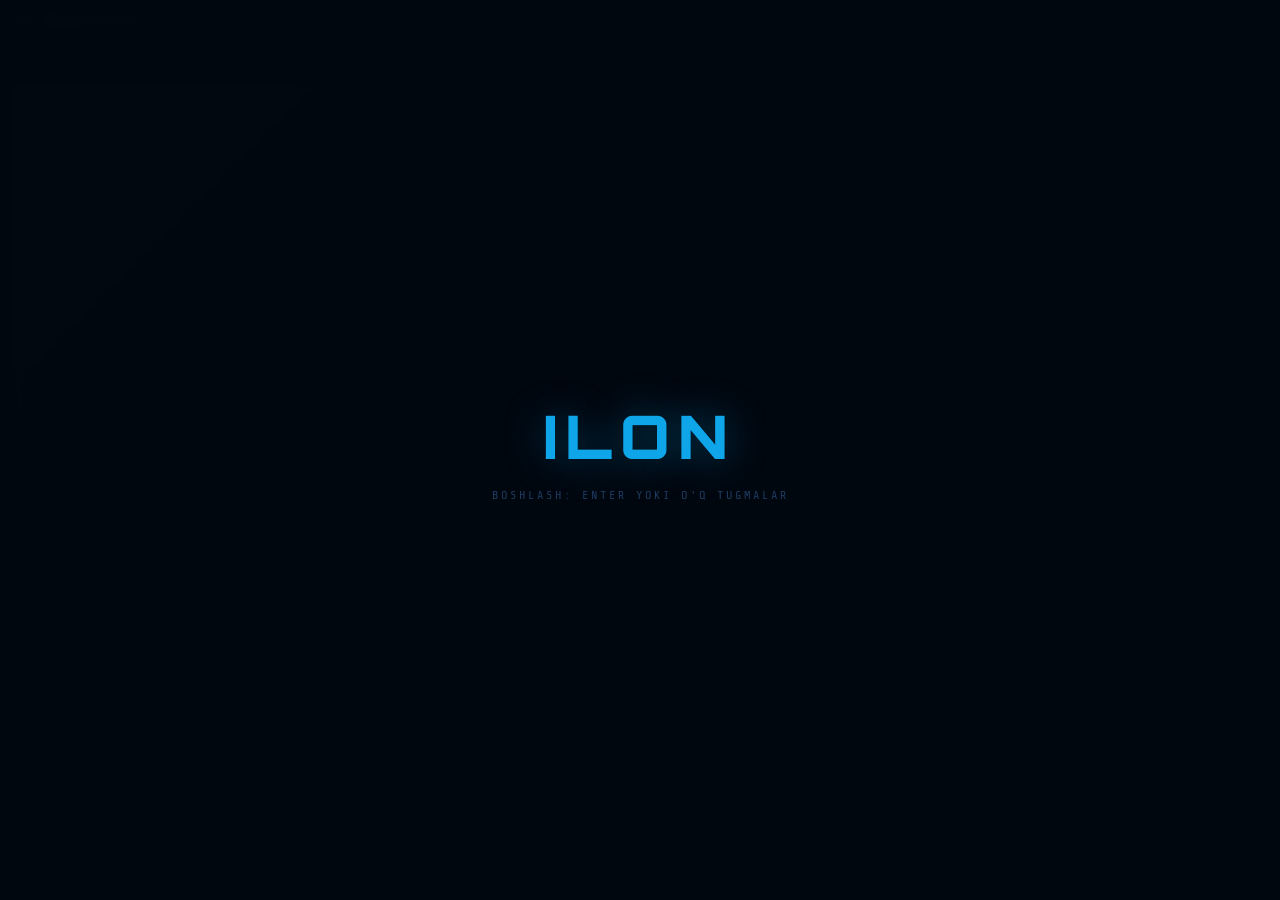
<file: ui/overlay.html>
<!DOCTYPE html>
<html lang="uz">
<head>
<meta charset="UTF-8">
<title>AD BioGuard — Overlay</title>
<style>
@import url('https://fonts.googleapis.com/css2?family=Share+Tech+Mono&family=Orbitron:wght@400;700;900&display=swap');

:root {
  --bg:      #020810;
  --accent:  #0ea5e9;
  --head:    #38bdf8;
  --food:    #4ade80;
  --danger:  #f43f5e;
  --muted:   #1e3a5f;
  --dim:     #0a1628;
  --score:   #1a3050;

  --hdr-h: 40px;
  --ftr-h: 30px;
}

* { margin:0; padding:0; box-sizing:border-box; }

html, body {
  width:100vw; height:100vh;
  overflow:hidden;
  background:var(--bg);
  font-family:'Share Tech Mono','Courier New',monospace;
  cursor:none;
  user-select:none;
}

/* ── background grid ── */
#bg {
  position:fixed; inset:0;
  background-image:
    linear-gradient(rgba(14,165,233,.035) 1px, transparent 1px),
    linear-gradient(90deg, rgba(14,165,233,.035) 1px, transparent 1px);
  background-size:48px 48px;
  animation:drift 30s linear infinite;
  pointer-events:none;
}
@keyframes drift { to { background-position:48px 48px; } }

#scan {
  position:fixed; inset:0;
  background:repeating-linear-gradient(
    0deg, transparent, transparent 3px,
    rgba(0,0,0,.07) 3px, rgba(0,0,0,.07) 4px
  );
  pointer-events:none; z-index:1;
}

/* ── corner brackets ── */
.brk {
  position:fixed; width:28px; height:28px;
  border-color:var(--muted); border-style:solid;
  opacity:.35; z-index:20;
}
.brk.tl{top:10px;left:10px;border-width:1px 0 0 1px}
.brk.tr{top:10px;right:10px;border-width:1px 1px 0 0}
.brk.bl{bottom:10px;left:10px;border-width:0 0 1px 1px}
.brk.br{bottom:10px;right:10px;border-width:0 1px 1px 0}

/* ── header ── */
#hdr {
  position:fixed; top:0; left:0; right:0;
  height:var(--hdr-h);
  display:flex; align-items:center; justify-content:space-between;
  padding:0 18px;
  border-bottom:1px solid rgba(14,165,233,.06);
  z-index:15;
}
#hdr-logo {
  font-family:'Orbitron',monospace; font-size:10px; font-weight:700;
  color:var(--muted); letter-spacing:4px;
}
#hdr-logo b { color:rgba(14,165,233,.5); }
#hdr-right {
  font-size:8px; color:var(--score); letter-spacing:2px;
  display:flex; align-items:center; gap:8px;
}
#pulse {
  width:5px; height:5px; border-radius:50%;
  animation:pdot 2.4s ease-in-out infinite;
}
@keyframes pdot {
  0%,100%{background:var(--muted);opacity:.3}
  50%{background:var(--accent);opacity:1}
}

/* ── footer ── */
#ftr {
  position:fixed; bottom:0; left:0; right:0;
  height:var(--ftr-h);
  display:flex; align-items:center; justify-content:center; gap:40px;
  border-top:1px solid rgba(14,165,233,.04);
  font-size:8px; color:var(--score); letter-spacing:2px;
  z-index:15;
}

/* ── main layout — flex column, fills space between header and footer ── */
#wrap {
  position:fixed;
  top:var(--hdr-h);
  bottom:var(--ftr-h);
  left:0; right:0;
  display:flex;
  flex-direction:column;
  align-items:center;
  justify-content:center;
  z-index:10;
  /* small inner padding so content never kisses the chrome */
  padding:8px 8px;
  gap:8px;
}

/* ── score row — fixed height, never grows ── */
#score-row {
  flex:0 0 auto;
  display:flex; align-items:baseline; gap:20px;
}
.s-lbl { font-size:8px; color:var(--score); letter-spacing:3px; }
#score-val {
  font-family:'Orbitron',monospace; font-size:20px; font-weight:700;
  color:var(--dim); transition:color .1s, text-shadow .1s;
}
#score-val.pop {
  color:var(--accent) !important;
  text-shadow:0 0 16px var(--accent);
}
#hi-val {
  font-family:'Orbitron',monospace; font-size:11px; color:var(--score);
}

/* ── canvas wrapper — takes all remaining vertical space ── */
#cvs-wrap {
  flex:1 1 auto;
  /* stay within horizontal bounds */
  max-width:100%;
  /* inner decoration */
  border:1px solid rgba(14,165,233,.1);
  box-shadow:
    0 0 60px rgba(2,8,16,.95),
    inset 0 0 80px rgba(2,8,16,.5),
    0 0 0 1px rgba(14,165,233,.03);
  position:relative;
  /* canvas itself is sized by JS to fill this box */
  overflow:hidden;
}
#cvs-wrap::after {
  content:'';
  position:absolute; inset:0;
  background:linear-gradient(135deg,
    rgba(14,165,233,.05) 0%, transparent 50%,
    rgba(6,182,212,.03) 100%);
  pointer-events:none;
}
canvas { display:block; }

/* ── keys hint — fixed height, never grows ── */
#keys-hint {
  flex:0 0 auto;
  display:flex; align-items:center; gap:4px;
  font-size:8px; color:var(--score); letter-spacing:1px;
}
.key {
  display:inline-flex; align-items:center; justify-content:center;
  width:20px; height:18px;
  border:1px solid var(--dim); border-radius:3px;
  color:var(--muted); font-size:9px;
  background:rgba(14,165,233,.03);
}

/* ── start / game-over overlay ── */
#ov {
  position:fixed; inset:0;
  display:none; flex-direction:column;
  align-items:center; justify-content:center; gap:14px;
  background:rgba(2,8,16,.93);
  backdrop-filter:blur(4px);
  z-index:60;
}
#ov.show { display:flex; }

#ov-title {
  font-family:'Orbitron',monospace; font-weight:900;
  font-size:clamp(28px,5vw,60px);
  letter-spacing:8px; text-align:center;
  animation:glitch 4s infinite;
}
#ov-title.go { color:var(--danger); text-shadow:0 0 40px rgba(244,63,94,.5); }
#ov-title.st { color:var(--accent); text-shadow:0 0 40px rgba(14,165,233,.4); }

@keyframes glitch {
  0%,90%,100%{ transform:none; filter:none }
  92%{ transform:translate(3px,-2px); filter:hue-rotate(30deg) }
  94%{ transform:translate(-2px,1px); filter:hue-rotate(-20deg) }
  96%{ transform:none; filter:none }
}

#ov-sub { font-size:clamp(9px,1.2vw,12px); color:var(--muted); letter-spacing:3px; }
#ov-score {
  font-family:'Orbitron',monospace; font-size:14px;
  color:var(--score); letter-spacing:4px; display:none;
}

/* ── floating particles ── */
#particles { position:fixed; inset:0; pointer-events:none; z-index:3; overflow:hidden; }
.pt {
  position:absolute; border-radius:50%;
  background:rgba(14,165,233,.35);
  animation:fall linear infinite;
}
@keyframes fall {
  0%  { transform:translateY(-20px); opacity:0; }
  10% { opacity:.5; }
  90% { opacity:.15; }
  100%{ transform:translateY(101vh); opacity:0; }
}
</style>
</head>
<body>

<div id="bg"></div>
<div id="scan"></div>
<div class="brk tl"></div><div class="brk tr"></div>
<div class="brk bl"></div><div class="brk br"></div>
<div id="particles"></div>

<div id="hdr">
  <div id="hdr-logo">AD <b>BIO</b>GUARD</div>
  <div id="hdr-right">
    <div id="pulse"></div>
    <span>IDENTITY VERIFICATION SYSTEM</span>
  </div>
</div>

<div id="wrap">
  <div id="score-row">
    <span class="s-lbl">SCORE</span>
    <span id="score-val">0</span>
    <span class="s-lbl">BEST</span>
    <span id="hi-val">0</span>
  </div>

  <div id="cvs-wrap"><canvas id="cvs"></canvas></div>

  <div id="keys-hint">
    <span class="key">↑</span><span class="key">↓</span>
    <span class="key">←</span><span class="key">→</span>
    <span style="margin-left:8px">HARAKATLANISH &nbsp;|&nbsp; ENTER — QAYTA BOSHLASH</span>
  </div>
</div>

<div id="ftr">
  <span>SECURE SESSION ACTIVE</span>
  <span id="clock"></span>
  <span>AD SECURITY v2.0</span>
</div>

<div id="ov" class="show">
  <div id="ov-title" class="st">ILON</div>
  <div id="ov-sub">BOSHLASH: ENTER YOKI O'Q TUGMALAR</div>
  <div id="ov-score"></div>
</div>

<script>
const CELL = 20;
const BG   = '#020810';

const cvs     = document.getElementById('cvs');
const ctx     = cvs.getContext('2d');
const cvsWrap = document.getElementById('cvs-wrap');

// ── canvas sizing ────────────────────────────────────────────────────────────
// Use window.innerWidth/innerHeight — Chromium always keeps these in sync
// with the actual window client rect, even before flex layout is calculated.
// cvsWrap.clientWidth returns 0 when measured too early; innerWidth never does.

const HDR_H  = 40;   // matches --hdr-h in CSS
const FTR_H  = 30;   // matches --ftr-h in CSS
const ROW_H  = 36;   // score-row height + gap
const KEYS_H = 30;   // keys-hint height + gap
const PAD    = 16;   // #wrap padding + flex gap

function computeSize() {
  const avW = window.innerWidth  - 2;          // 1px border each side
  const avH = window.innerHeight - HDR_H - FTR_H - ROW_H - KEYS_H - PAD;

  const cols = Math.max(10, Math.floor(avW / CELL));
  const rows = Math.max(10, Math.floor(avH / CELL));

  const canvasW = cols * CELL;
  const canvasH = rows * CELL;

  cvs.width  = canvasW;
  cvs.height = canvasH;

  cvsWrap.style.width  = canvasW + 'px';
  cvsWrap.style.height = canvasH + 'px';

  return { cols, rows };
}

let { cols, rows } = { cols: 20, rows: 20 }; // temp until first measurement

// ── game state ───────────────────────────────────────────────────────────────
let snake, dir, nextDir, food, score, speed, running;
let hiScore = (() => {
  try { return parseInt(localStorage.getItem('bg_hi') || '0'); } catch { return 0; }
})();
document.getElementById('hi-val').textContent = hiScore;

function init() {
  ({ cols, rows } = computeSize());
  const cx = Math.floor(cols / 2);
  const cy = Math.floor(rows / 2);
  snake   = [[cx,cy],[cx-1,cy],[cx-2,cy]];
  dir     = [1,0]; nextDir = [1,0];
  score   = 0; speed = 140; running = true;
  placeFood();
  setScore(0);
}

function placeFood() {
  let fx, fy;
  do {
    fx = 1 + Math.floor(Math.random() * (cols - 2));
    fy = 1 + Math.floor(Math.random() * (rows - 2));
  } while (snake.some(s => s[0] === fx && s[1] === fy));
  food = [fx, fy];
}

// ── draw ─────────────────────────────────────────────────────────────────────
function draw() {
  ctx.fillStyle = BG;
  ctx.fillRect(0, 0, cvs.width, cvs.height);

  // grid lines
  ctx.strokeStyle = 'rgba(14,165,233,0.04)';
  ctx.lineWidth = .5;
  for (let x = 0; x <= cvs.width; x += CELL) {
    ctx.beginPath(); ctx.moveTo(x, 0); ctx.lineTo(x, cvs.height); ctx.stroke();
  }
  for (let y = 0; y <= cvs.height; y += CELL) {
    ctx.beginPath(); ctx.moveTo(0, y); ctx.lineTo(cvs.width, y); ctx.stroke();
  }

  // food
  const t = Date.now() / 500;
  const glow = .5 + .5 * Math.sin(t);
  ctx.save();
  ctx.shadowBlur = 10 + glow * 14; ctx.shadowColor = '#4ade80';
  ctx.fillStyle  = '#4ade80';
  ctx.beginPath();
  ctx.arc(food[0] * CELL + CELL / 2, food[1] * CELL + CELL / 2, CELL * .38, 0, Math.PI * 2);
  ctx.fill();
  ctx.restore();

  // snake
  snake.forEach(([sx, sy], i) => {
    const px = sx*CELL+1, py = sy*CELL+1, sw = CELL-2, sh = CELL-2;
    const r  = i === 0 ? 5 : 3;
    ctx.save();
    if (i === 0) { ctx.shadowBlur = 14; ctx.shadowColor = '#38bdf8'; }

    const g = ctx.createLinearGradient(px, py, px+sw, py+sh);
    if (i === 0) {
      g.addColorStop(0, '#60c8f8'); g.addColorStop(1, '#0e70aa');
    } else {
      const d  = Math.min(i / snake.length, .85);
      const rv = Math.round(14 - d*10);
      const gv = Math.round(73 - d*60);
      const bv = Math.round(122 - d*90);
      g.addColorStop(0, `rgb(${rv+18},${gv+18},${bv+18})`);
      g.addColorStop(1, `rgb(${rv},${gv},${bv})`);
    }
    ctx.fillStyle = g;

    ctx.beginPath();
    ctx.moveTo(px+r, py);
    ctx.lineTo(px+sw-r, py); ctx.arcTo(px+sw, py, px+sw, py+r, r);
    ctx.lineTo(px+sw, py+sh-r); ctx.arcTo(px+sw, py+sh, px+sw-r, py+sh, r);
    ctx.lineTo(px+r, py+sh); ctx.arcTo(px, py+sh, px, py+sh-r, r);
    ctx.lineTo(px, py+r); ctx.arcTo(px, py, px+r, py, r);
    ctx.closePath(); ctx.fill();

    if (i === 0) {
      const [e1x,e1y,e2x,e2y] = eyes(sx, sy);
      ctx.fillStyle = '#020810';
      ctx.beginPath(); ctx.arc(e1x, e1y, 2, 0, Math.PI*2); ctx.fill();
      ctx.beginPath(); ctx.arc(e2x, e2y, 2, 0, Math.PI*2); ctx.fill();
      ctx.fillStyle = '#93c5fd';
      ctx.beginPath(); ctx.arc(e1x-.4, e1y-.4, .7, 0, Math.PI*2); ctx.fill();
      ctx.beginPath(); ctx.arc(e2x-.4, e2y-.4, .7, 0, Math.PI*2); ctx.fill();
    }
    ctx.restore();
  });
}

function eyes(sx, sy) {
  const cx = sx*CELL + CELL/2, cy = sy*CELL + CELL/2;
  const [dx, dy] = dir;
  const ox = -dy*4, oy = dx*4;
  const fx = cx + dx*4, fy = cy + dy*4;
  return [fx+ox, fy+oy, fx-ox, fy-oy];
}

// ── game loop ─────────────────────────────────────────────────────────────────
let last = 0;
function frame(ts) {
  requestAnimationFrame(frame);
  if (!running) { draw(); return; }
  if (ts - last >= speed) { last = ts; step(); }
  draw();
}

function step() {
  dir = [...nextDir];
  let nx = (snake[0][0] + dir[0] + cols) % cols;
  let ny = (snake[0][1] + dir[1] + rows) % rows;
  if (snake.some(s => s[0] === nx && s[1] === ny)) { over(); return; }
  snake.unshift([nx, ny]);
  if (nx === food[0] && ny === food[1]) {
    score += 10; setScore(score); placeFood();
    if (speed > 55) speed -= 3; popScore();
  } else { snake.pop(); }
}

function setScore(s) {
  document.getElementById('score-val').textContent = s;
  if (s > hiScore) {
    hiScore = s;
    try { localStorage.setItem('bg_hi', hiScore); } catch {}
    document.getElementById('hi-val').textContent = hiScore;
  }
}
function popScore() {
  const el = document.getElementById('score-val');
  el.classList.remove('pop'); void el.offsetWidth; el.classList.add('pop');
  setTimeout(() => el.classList.remove('pop'), 300);
}

// ── game over ─────────────────────────────────────────────────────────────────
function over() {
  running = false;
  const title = document.getElementById('ov-title');
  title.className = 'go';
  title.textContent = 'GAME OVER';
  document.getElementById('ov-sub').textContent = "QAYTA BOSHLASH: ENTER YOKI O'Q TUGMALAR";
  const os = document.getElementById('ov-score');
  os.textContent = `NATIJA: ${score}`; os.style.display = 'block';
  document.getElementById('ov').classList.add('show');
}

function startGame() {
  document.getElementById('ov').classList.remove('show');
  document.getElementById('ov-score').style.display = 'none';
  init(); // re-measures canvas inside
  requestAnimationFrame(frame);
}

// ── keyboard — only arrows + Enter, everything else blocked ──────────────────
document.addEventListener('keydown', e => {
  e.preventDefault();
  e.stopImmediatePropagation();

  if (!running) {
    if (['ArrowUp','ArrowDown','ArrowLeft','ArrowRight','Enter'].includes(e.key))
      startGame();
    return;
  }

  const [dx, dy] = dir;
  if      (e.key === 'ArrowUp'    && dy !==  1) nextDir = [0, -1];
  else if (e.key === 'ArrowDown'  && dy !== -1) nextDir = [0,  1];
  else if (e.key === 'ArrowLeft'  && dx !==  1) nextDir = [-1,  0];
  else if (e.key === 'ArrowRight' && dx !== -1) nextDir = [ 1,  0];
  else if (e.key === 'Enter' && !running) startGame();
}, { capture: true });

// ── clock ─────────────────────────────────────────────────────────────────────
function tick() {
  const n = new Date();
  document.getElementById('clock').textContent =
    [n.getHours(), n.getMinutes(), n.getSeconds()]
      .map(v => String(v).padStart(2, '0')).join(':');
}
setInterval(tick, 1000); tick();

// ── particles ─────────────────────────────────────────────────────────────────
(function () {
  const c = document.getElementById('particles');
  for (let i = 0; i < 20; i++) {
    const p = document.createElement('div'); p.className = 'pt';
    const s = 1 + Math.random() * 2;
    p.style.cssText = `
      left:${Math.random()*100}vw;
      top:${Math.random()*100}vh;
      width:${s}px; height:${s}px;
      animation-duration:${10 + Math.random()*18}s;
      animation-delay:${-Math.random()*20}s;
      opacity:${Math.random()*.4};
    `;
    c.appendChild(p);
  }
})();

// ── resize — re-measure and re-init grid only (keep score intact) ─────────────
let resizeTimer;
window.addEventListener('resize', () => {
  clearTimeout(resizeTimer);
  resizeTimer = setTimeout(() => {
    ({ cols, rows } = computeSize());
    if (running) {
      // nudge snake back inside new bounds
      snake = snake.filter(([x, y]) => x < cols && y < rows);
      if (snake.length < 1) { over(); return; }
      placeFood();
    }
  }, 150);
});

// ── boot ──────────────────────────────────────────────────────────────────────
// pywebview opens the window then resizes it via SetWindowPos. Chromium updates
// window.innerWidth/innerHeight asynchronously. We poll until the value
// stabilises (two consecutive reads agree) before doing the first layout.
// Timeout: 3 seconds — after that we accept whatever size we have.
window.addEventListener('load', () => {
  let prev = 0;
  let attempts = 0;
  const MAX = 60; // 60 × 50ms = 3 s

  function tryBoot() {
    const cur = window.innerWidth;
    if (cur > 0 && cur === prev) {
      // Stable — do the real measurement
      ({ cols, rows } = computeSize());
      draw();
    } else {
      prev = cur;
      attempts++;
      if (attempts < MAX) {
        setTimeout(tryBoot, 50);
      } else {
        // Give up waiting — use whatever we have
        ({ cols, rows } = computeSize());
        draw();
      }
    }
  }

  setTimeout(tryBoot, 50);
});
</script>
</body>
</html>
</file>
